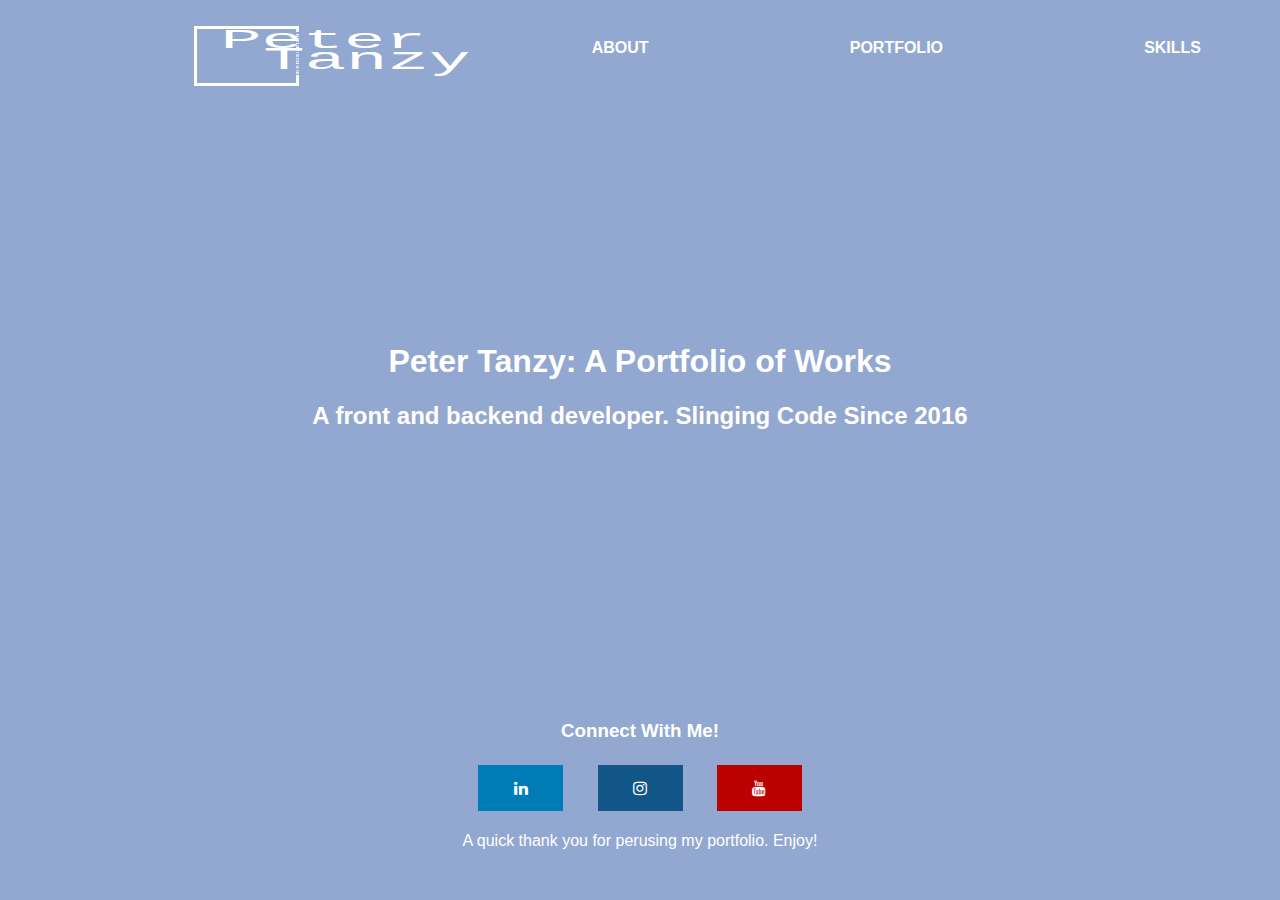
<file: index.html>
<!DOCTYPE html>
<html lang="en-us">
    <head>
        <title>A Portfolio By Peter Tanzy</title>
        <meta name="viewport" content="width=device-width, initial-scale=1.0">
        <link rel="stylesheet" type="text/css" href="assets/css/style.css">
        <link rel="stylesheet" href="https://cdnjs.cloudflare.com/ajax/libs/font-awesome/4.7.0/css/font-awesome.min.css">
    </head>
    <body id="index">   
<!-- I had a lot of trouble adding an image to the background in the css for #index from a path assets/images/indexbkgd.jpg when in tried this path the screen turned black -->
        <nav>
            <div id="title">
                <a href="#"><img id="svgName" alt="Peter Tanzy link" src="assets/images/bl_name.svg" onmouseover="hover();" onmouseout="unhover();" width="300" height="50"></a>
            </div>
            <div id="navButtons">
                <a id="about" href="about.html">About</a>
                <a id="port" href="portfolio.html">Portfolio</a>
                <a id="skill" href="skills.html">Skills</a>
                <!-- <a id="contact" href="contact.html">Contact</a> -->
            </div>
        </nav>

        <header>
            <div>
                <h1 >Peter Tanzy: A Portfolio of Works</h1>
                <h2 >A front and backend developer. Slinging Code Since 2016</h2>
            </div>
        </header>

        <footer>
            <h3>Connect With Me!</h3>
            <div>
                <a href="#" class="fa fa-linkedin"></a>
                <a href="#" class="fa fa-instagram"></a>
                <a href="#" class="fa fa-youtube"></a>
            </div>
            <p>A quick thank you for perusing my portfolio. Enjoy!</p>
        </footer>

    </body>

    <script>
        function hover() {
            document.getElementById("svgName").setAttribute('src', 'assets/images/wh_name.svg');
        }

        function unhover() {
            document.getElementById("svgName").setAttribute('src', 'assets/images/bl_name.svg');
        }
    </script>

</html>
</file>
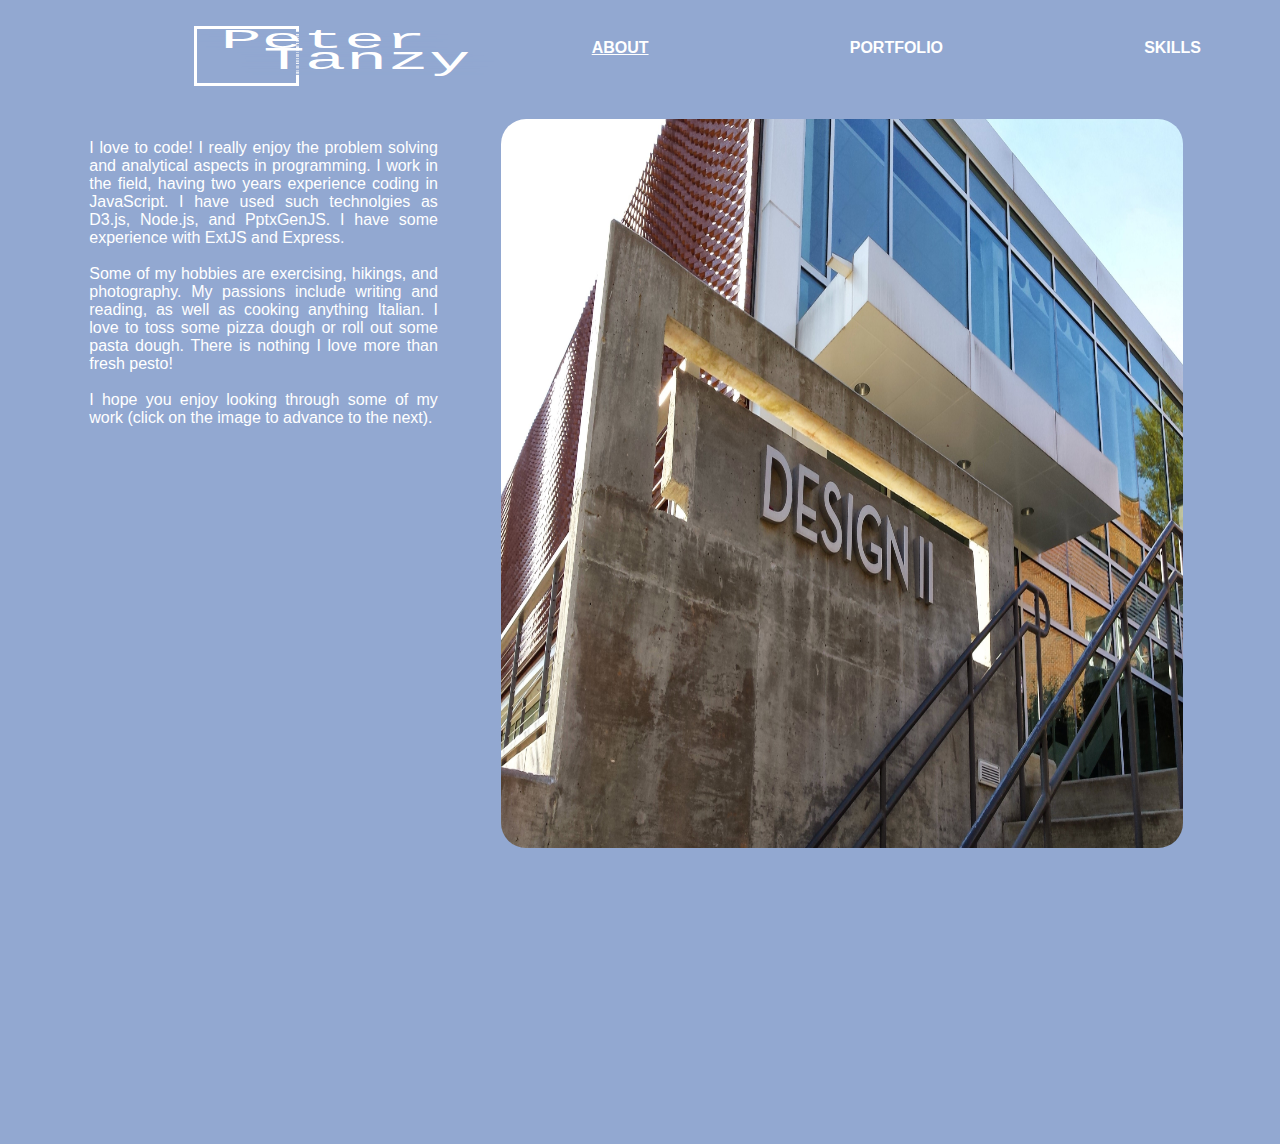
<file: about.html>
<!DOCTYPE html>
<html lang="en-us">
    <head>
        <title>About Peter Tanzy</title>
        <meta name="viewport" content="width=device-width, initial-scale=1.0">
        <link rel="stylesheet" type="text/css" href="assets/css/style.css">
        <link rel="stylesheet" href="https://cdnjs.cloudflare.com/ajax/libs/font-awesome/4.7.0/css/font-awesome.min.css">        
        <link rel="stylesheet" type="text/css" href="assets/css/about_style.css">        
    </head>
    <body id="abt">

        <!-- Nav bar which will be located horizontally on the top of page. Title button is svg-->
        <nav>
            <div id="title">
                <a href="index.html"><img id="svgName" alt="Peter Tanzy link" src="assets/images/bl_name.svg" onmouseover="hover();" onmouseout="unhover();" width="300" height="50"></a>
            </div>
            <div id="navButtons">
                <a id="about" class="activeLink" href="#">About</a>
                <a id="port" href="portfolio.html">Portfolio</a>
                <a id="skill" href="skills.html">Skills</a>
                <!-- <a id="contact" href="contact.html">Contact</a> -->
            </div>
        </nav>

        <!-- Section starts below the Nav bar and will be horizontal. Contains article and
             aside which will be laid out horizontally -->
        <section>
            <article>
                <p>
                    I love to code! I really enjoy the problem solving and analytical aspects in programming. I work in the 
                    field, having two years experience coding in JavaScript. I have used such technolgies as D3.js, Node.js,
                    and PptxGenJS. I have some experience with ExtJS and Express.
                    <br><br>
                    Some of my hobbies are exercising, hikings, and photography. My passions include writing and reading, as
                    well as cooking anything Italian. I love to toss some pizza dough or roll out some pasta dough. There is
                    nothing I love more than fresh pesto!
                    <br><br>
                    I hope you enjoy looking through some of my work (click on the image to advance to the next).
                </p>
            </article>
            <aside>
                    <img id="primImage" src="assets/images/0.jpg" alt="smiles" onclick='getImage()'>
            </aside>
        </section>

        <footer>
            <h3>Connect With Me!</h3>
            <div>
                <a href="#" class="fa fa-linkedin"></a>
                <a href="#" class="fa fa-instagram"></a>
                <a href="#" class="fa fa-youtube"></a>
            </div>
            <p>A quick thank you for perusing my portfolio. Enjoy!</p>
        </footer>

    <!-- I really enjoyed this homework and feel like I learned a lot doing it. While I had familiarity with css it really helped
         to reinforce everything. I did hit some speedbumps with the css, but I was able to google and fix the issue. I'd like to
        know how I can improve the CSS in this. -->
    </body>

    <script>
        //const image = 
        const alts = []
        const img = document.getElementById("primImage");
        let i = 1;
        getImage=function(){
            //let image = images[i];
            let alt = [];
            img.src="assets/images/"+i+".jpg";
            img.alt="assets/images/"+i+".jpg"; //temporary place holder;
            if(i>40) i=0;
            i++
        }

        function hover() {
            document.getElementById("svgName").setAttribute('src', 'assets/images/wh_name.svg');
        }

        function unhover() {
            document.getElementById("svgName").setAttribute('src', 'assets/images/bl_name.svg');
        }
    </script>

</html>
</file>
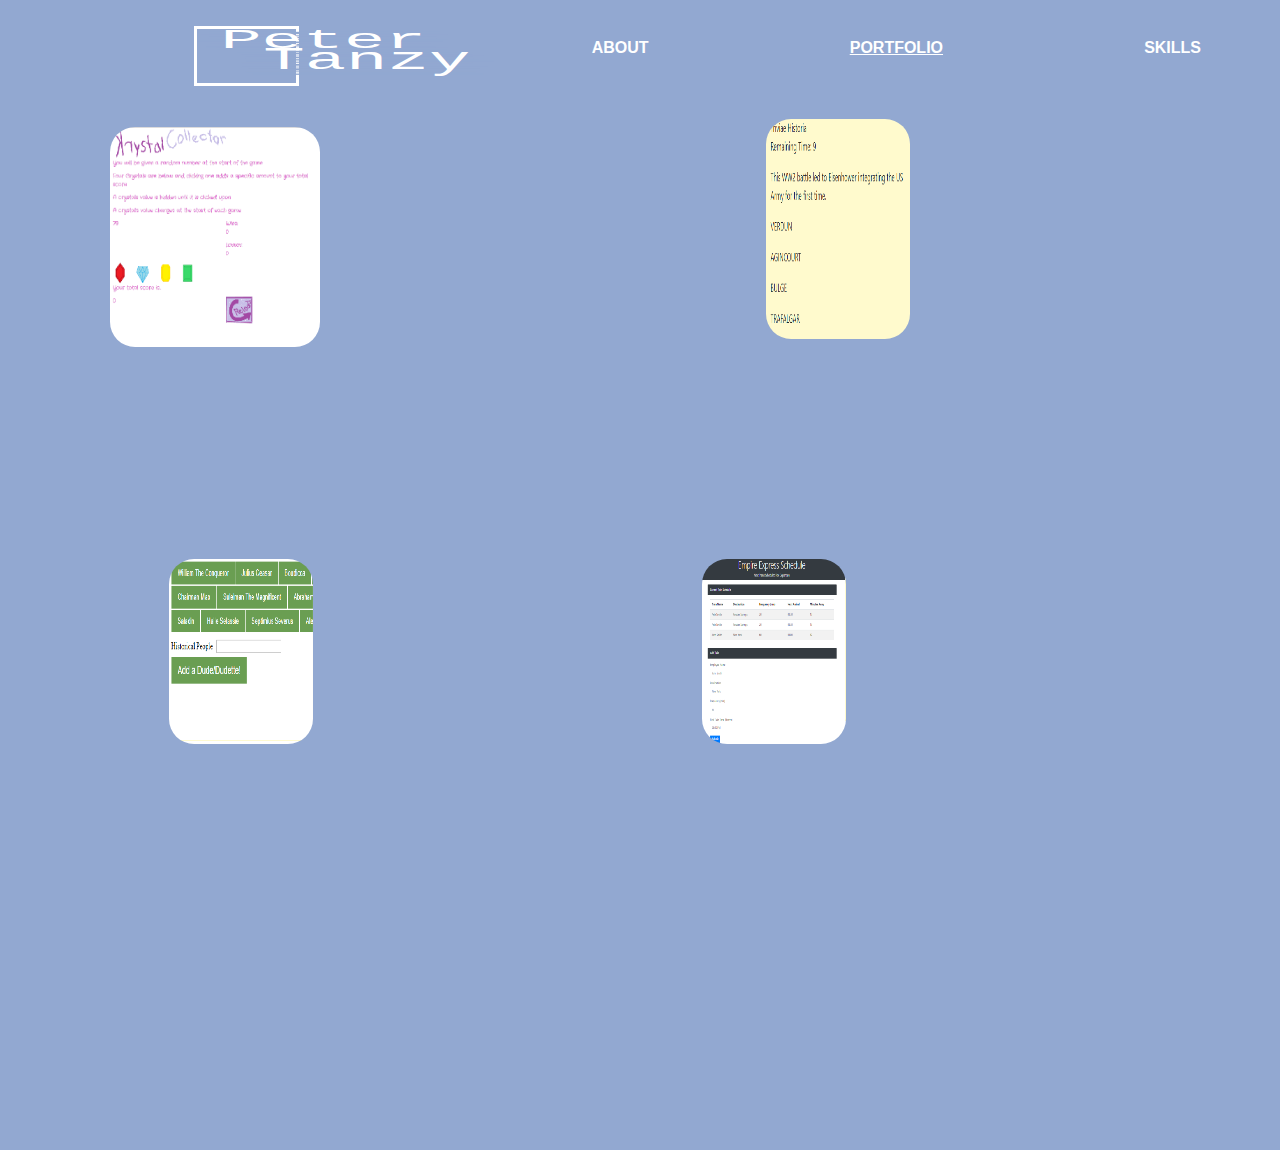
<file: portfolio.html>
<!DOCTYPE html>
<html lang="en-us">
    <head>
        <title>Peter Tanzy: Portfolio</title>
        <meta name="viewport" content="width=device-width, initial-scale=1.0">
        <link rel="stylesheet" type="text/css" href="assets/css/style.css">    
        <link rel="stylesheet" href="https://cdnjs.cloudflare.com/ajax/libs/font-awesome/4.7.0/css/font-awesome.min.css">            
        <link rel="stylesheet" type="text/css" href="assets/css/portfolio_style.css">        
    </head>
    <body id="prt">

        <nav>
            <div id="title">
                <a href="index.html"><img id="svgName" alt="Peter Tanzy link" src="assets/images/bl_name.svg" onmouseover="hover();" onmouseout="unhover();" width="300" height="50"></a>
            </div>
            <div id="navButtons">
                <a id="about" href="about.html">About</a>
                <a id="port" class="activeLink" href="#">Portfolio</a>
                <a id="skill" href="skills.html">Skills</a>
                <!-- <a id="contact" href="contact.html">Contact</a> -->
            </div>
        </nav>
        
        <section>
                <a href="https://ptanzy.github.io/unit-4-game/"><img src="assets/images/crystal.png" alt="crystal collector"></a>
                <a href="https://ptanzy.github.io/TriviaGame/"><img src="assets/images/trivia.png" alt="trivia game"></a>
                <a href="https://ptanzy.github.io/GifTastic/"><img src="assets/images/gify.png" alt="gify game"></a>
                <a href="https://ptanzy.github.io/TrainSchedule/"><img src="assets/images/train.png" alt="gify game"></a>
        </section>

        <footer>
            <h3>Connect With Me!</h3>
            <div>
                <a href="#" class="fa fa-linkedin"></a>
                <a href="#" class="fa fa-instagram"></a>
                <a href="#" class="fa fa-youtube"></a>
            </div>
            <p>A quick thank you for perusing my portfolio. Enjoy!</p>
        </footer>        

    </body>

    <script>
        function hover() {
            document.getElementById("svgName").setAttribute('src', 'assets/images/wh_name.svg');
        }

        function unhover() {
            document.getElementById("svgName").setAttribute('src', 'assets/images/bl_name.svg');
        }
    </script>

</html>
</file>
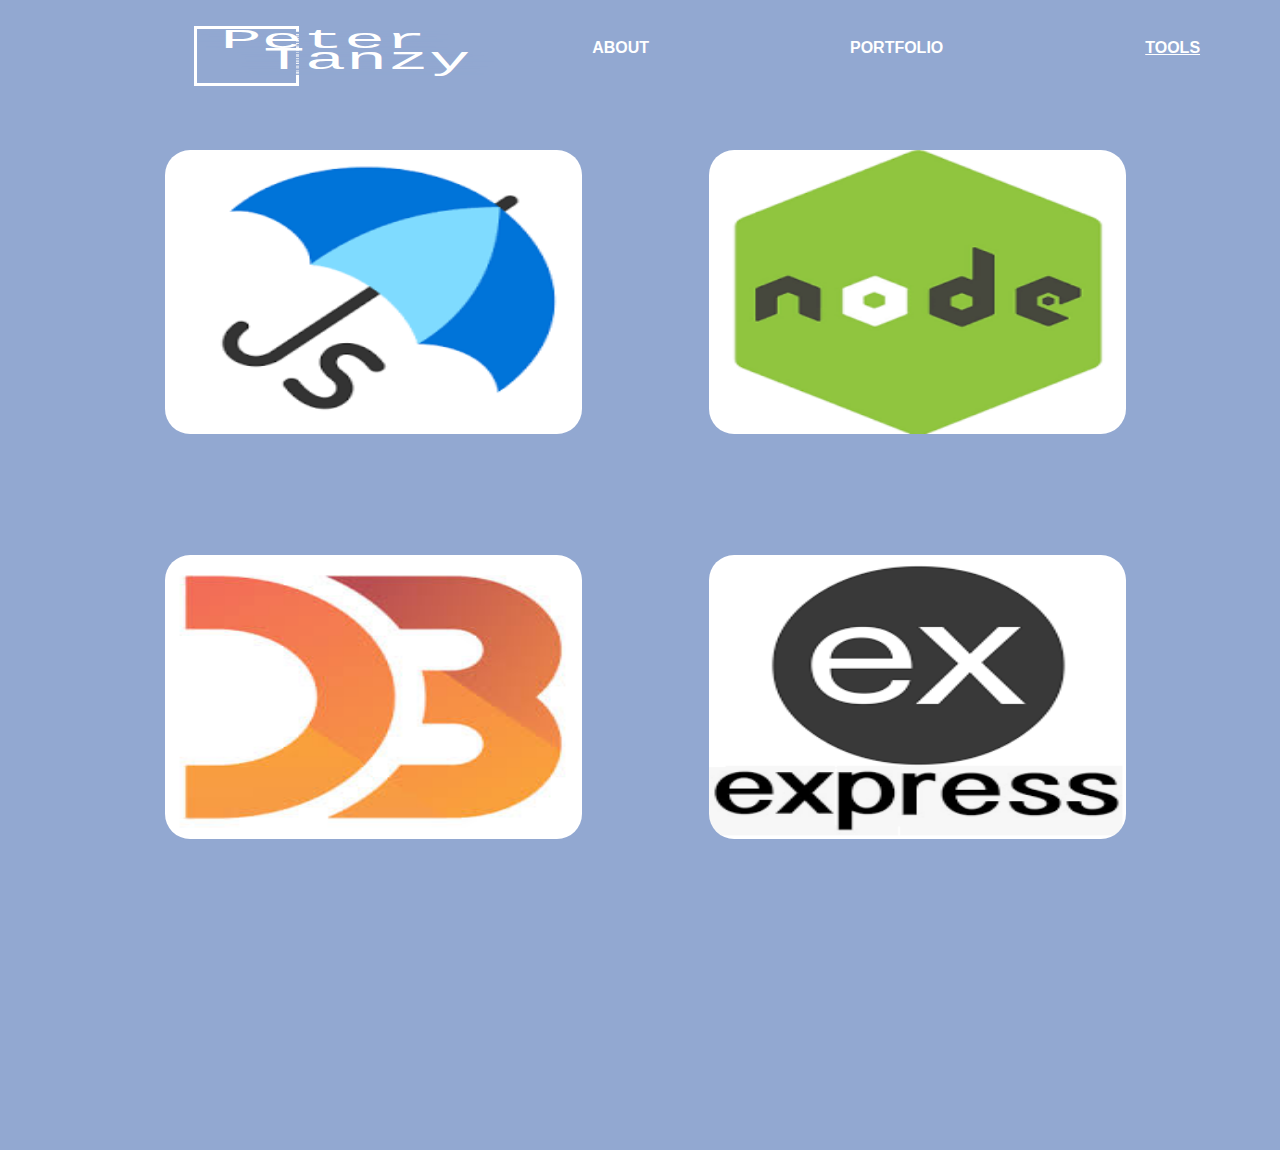
<file: skills.html>
<!DOCTYPE html>
<html lang="en-us">
    <head>
        <meta name="viewport" content="width=device-width, initial-scale=1.0">
        <link rel="stylesheet" type="text/css" href="assets/css/style.css">
        <link rel="stylesheet" href="https://cdnjs.cloudflare.com/ajax/libs/font-awesome/4.7.0/css/font-awesome.min.css">        
        <link rel="stylesheet" type="text/css" href="assets/css/skills_style.css">        
        <title>Peter Tanzy: Skills</title>        
    </head>
    <body id="skls">

        <nav>
            <div id="title">
                <a href="index.html"><img id="svgName" alt="Peter Tanzy link" src="assets/images/bl_name.svg" onmouseover="hover();" onmouseout="unhover();" width="300" height="50"></a>
            </div>
            <div id="navButtons">
                <a id="about" href="about.html">About</a>
                <a id="port" href="portfolio.html">Portfolio</a>
                <a id="skill" class="activeLink" href="#">Tools</a>
                <!-- <a id="contact" href="contact.html">Contact</a> -->
            </div>
        </nav>    
        
        <section>
            <img src="assets/images/js.png" alt="java scri[t">
            <img src="assets/images/node.png" alt="node js">
            <img src="assets/images/d3.jpg" alt="d3 js">
            <img src="assets/images/express.png" alt="express js">
        </section>

        <footer>
            <h3>Connect With Me!</h3>
            <div>
                <a href="#" class="fa fa-linkedin"></a>
                <a href="#" class="fa fa-instagram"></a>
                <a href="#" class="fa fa-youtube"></a>
            </div>
            <p>A quick thank you for perusing my portfolio. Enjoy!</p>
        </footer>   

    </body>

    <script>
        function hover() {
            document.getElementById("svgName").setAttribute('src', 'assets/images/wh_name.svg');
        }

        function unhover() {
            document.getElementById("svgName").setAttribute('src', 'assets/images/bl_name.svg');
        }
    </script>

</html>
</file>
<file: assets/css/style.css>
body, html {
    font-family: "Verdana", "Helvetica Neue", Helvetica, Arial, sans-serif;
    height: 100%;
    width: 100%;
    max-width: 100%;
    min-width: 100%;
    max-height: 100%;
    min-height: 100%;
    margin: 0px;
    padding: 0px;
    overflow-x: hidden;
    background: #92a8d1;
    color: #fff;
}

/* .activeLink {
    border-bottom: 2px solid #fff;
    padding-bottom: 10px;
} */

#index {
    /* The image used and tinting*/
    background:
        linear-gradient(
            rgba(146, 168, 209, 0.85), 
            rgba(146, 168, 209, 0.85)
        ),
        url(https://raw.githubusercontent.com/ptanzy/Basic-Portfolio/master/assets/images/indexbkgd.jpg);
        /* I had a lot of trouble adding an image to the background in the css for #index from a path assets/images/indexbkgd.jpg when in tried this path the screen turned black */

    /*Scale and center the image for larger screen and resize*/
    background-position: center;
    background-repeat: no-repeat;
    background-size: cover;
    display: flex;
    flex-direction: column;
    justify-content: center;
}

#title {
    flex-grow: 1;
    display: flex;
    justify-content: center;
    align-items: left;
    padding-right: 20px
}

#title > a {
    border: white solid;
}

#navButtons {
    flex-grow: 3;
    display: flex;
    flex-direction: row;
    justify-content: center;
}

nav {
    display: flex;
    flex-direction: row;
    justify-content: space-between;
    width: 100%;
    height: 5%;
    margin: 2% 0 0 0;
}

nav > div > a {
    width: 20%;
    text-decoration: none;
    text-transform: uppercase;
    font-weight: bold;
    color: #ffffff;
    font-size: 1em;
    transition: 0.35s;
    text-align: center;
    margin: auto;
}

#skill {
    flex-grow: 1;
}

#port {
    flex-grow: 3;
}

#about {
    flex-grow: 1;
}

#cont {
    flex-grow: 2;
}

.activeLink {
    text-decoration: underline;
}

header {
    height: 70%;
    width: 100%;
    text-align: center;
    color: #ffffff;
    display: flex;
    flex-direction: column;
    justify-content: center;
}

footer {
    height: 15%;
    width: 100%;
    text-align: center;
    color: #ffffff;
    margin: 0 0 5% 0;
}

.fa {
    padding:  15px;
    font-size: 30px;
    width: 55px;
    text-align: center;
    text-decoration: none;
    margin: 5px 15px;
    transition: 0.35s;
}

.fa:hover {
    opacity: 0.7;
    width: 100;
    transform: scale(1.1);
}

.fa-linkedin {
    color: #ffffff;
    background: #007bb5;
  }

.fa-instagram {
    color: #ffffff;
    background: #125688;
}

.fa-youtube {
    color: white;
    background: #bb0000;
}

@media only screen and (min-width: 500px) {

}

@media only screen and (min-width: 768px) {

}

@media only screen and (min-width: 992px) {

}

@media only screen and (min-width: 1200px) {

}
</file>
<file: assets/css/about_style.css>
#about {
    display: flex;
    flex-direction: column;
    justify-content: center;
}

section {
    width: 93%;
    height: 90%;
    max-height: 1000px;
    display: flex;
    flex-direction: row;
    border-radius: 25px;
    background:
    linear-gradient(
        rgba(146, 168, 209, 0.85), 
        rgba(146, 168, 209, 0.85)
    ),
    url(https://raw.githubusercontent.com/ptanzy/Basic-Portfolio/master/assets/images/aboutbkgd.jpg);
    background-position: center;
    background-repeat: no-repeat;
    background-size: cover;
    /* border: 1px solid #c4b7a6;
    background: #d5e1df; */
    margin: 2% 3% 3% 3%
}

article {
    flex-grow: 1;
    width: 33.3%;
    height: 90%;
    border-radius: 25px;
    /* border: 1px solid #d6cbd3;
    background: #e6e2d3; */
    margin: 2% 1.5% 3% 3%
}

article > p {
    margin: 5% 4% 4% 4%;
    text-align: justify;
}

aside {
    flex-grow: 2;
    width: 66.6%;
    height: 90%;
}

aside > img {
    border-radius: 25px;
    /* border: 1px solid #d6cbd3;
    background: #e6e2d3; */
    margin: 3% 4% 4% 4%;
    width: 90%;
    height: 100%;
}

@media only screen and (min-width: 500px) {

}

@media only screen and (min-width: 768px) {

}

@media only screen and (min-width: 992px) {

}

@media only screen and (min-width: 1200px) {

}
</file>
<file: assets/css/portfolio_style.css>
#skills {
    display: flex;
    flex-direction: column;
    justify-content: center;
}

section {
    width: 93%;
    height: 90%;
    display: flex;
    flex-flow: row wrap;
    justify-content: space-evenly;
    border-radius: 25px;
    background:
    linear-gradient(
        rgba(146, 168, 209, 0.85), 
        rgba(146, 168, 209, 0.85)
    ),
    url(https://raw.githubusercontent.com/ptanzy/Basic-Portfolio/master/assets/images/portbkgd.jpg);
    background-position: center;
    background-repeat: no-repeat;
    background-size: cover;
    /* border: 1px solid #c4b7a6;
    background: #d5e1df; */
    margin: 2.5% 3% 3% 3%
}

section > a > img {
    border-radius: 25px;
    /* border: 1px solid #d6cbd3;
    background: #e6e2d3; */
    margin: 4% 0 0 2%;
    width: 35%;
    height: 50%;
}

section > img {
    border-radius: 25px;
    /* border: 1px solid #d6cbd3;
    background: #e6e2d3; */
    margin: 4% 0 0 2%;
    width: 35%;
    height: 35%;
}

@media only screen and (min-width: 500px) {

}

@media only screen and (min-width: 768px) {

}

@media only screen and (min-width: 992px) {

}

@media only screen and (min-width: 1200px) {

}
</file>
<file: assets/css/skills_style.css>
#port {
    display: flex;
    flex-direction: column;
    justify-content: center;
}

section {
    width: 93%;
    height: 90%;
    display: flex;
    flex-flow: row wrap;
    justify-content: space-evenly;
    border-radius: 25px;
    background:
    linear-gradient(
        rgba(146, 168, 209, 0.85), 
        rgba(146, 168, 209, 0.85)
    ),
    url(https://raw.githubusercontent.com/ptanzy/Basic-Portfolio/master/assets/images/skillsbkgd.jpg);
    background-position: center;
    background-repeat: no-repeat;
    background-size: cover;
    /* border: 1px solid #c4b7a6;
    background: #d5e1df; */
    margin: 2.5% 3% 3% 3%
}

section > img {
    border-radius: 25px;
    /* border: 1px solid #d6cbd3;
    background: #e6e2d3; */
    margin: 4% 0 0 2%;
    width: 35%;
    height: 35%;
}

@media only screen and (min-width: 500px) {

}

@media only screen and (min-width: 768px) {

}

@media only screen and (min-width: 992px) {

}

@media only screen and (min-width: 1200px) {

}
</file>
